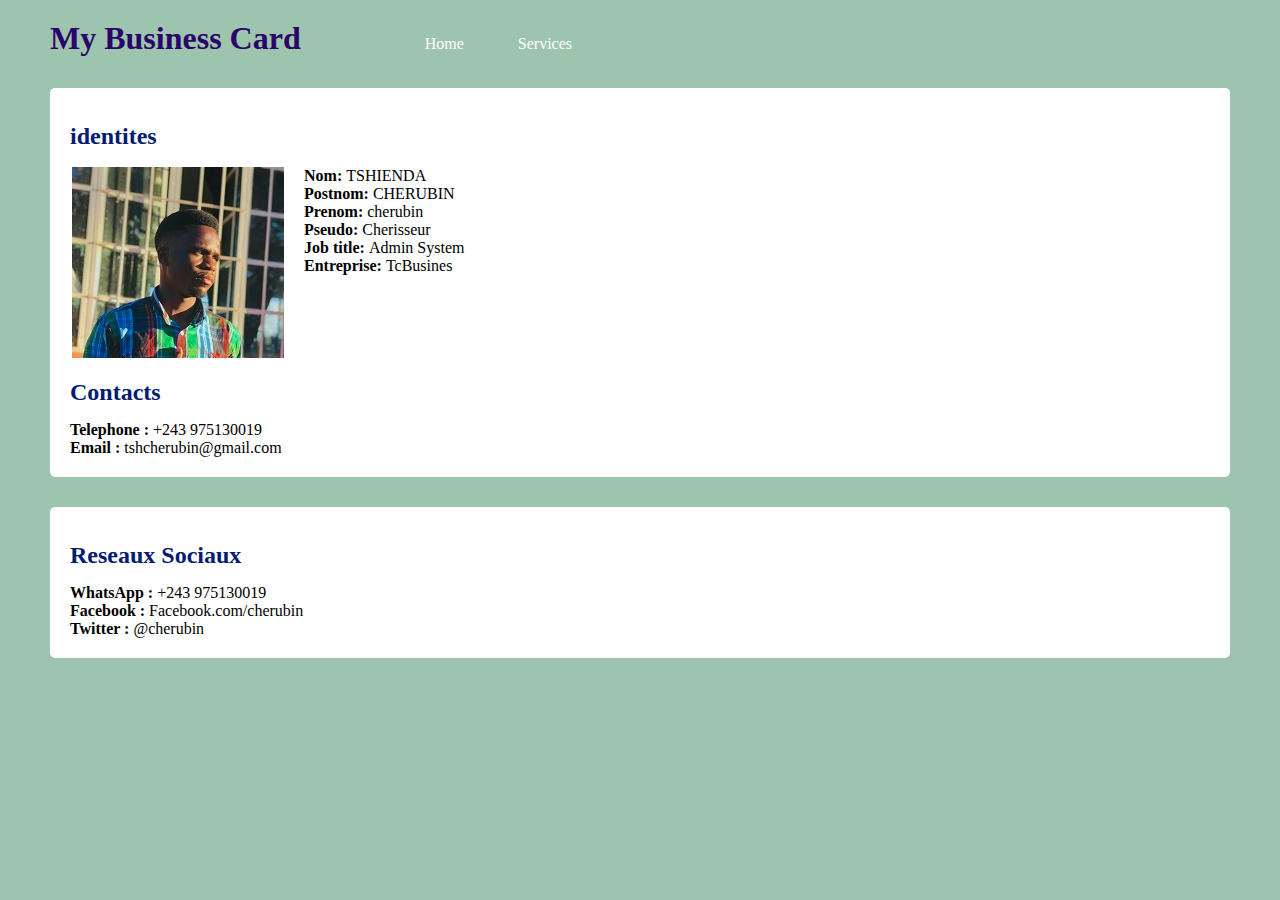
<file: index.html>
<!DOCTYPE html>
<html>

<head>
    <meta charset="UTF-8">
    <meta name="viewport" content="width=device-width, initial-scale=1.0">
    <title>My business Card</title>
    <link rel="stylesheet" href="CSS/style.css">
</head>

<body>
    <h1>My Business Card</h1>
    <div id="menu">
        <a href="index.html">Home</a>
        <a href="services.html">Services</a>
    </div>

    <div id="identites">
        <h2>identites</h2>
        <table>
            <tr>
                <td><img src="Images/profil/cherubin.JPG" alt="cherubin"></td>
                <td>
                    <strong>Nom: </strong>TSHIENDA<br>
                    <strong>Postnom: </strong>CHERUBIN<br>
                    <strong>Prenom: </strong>cherubin<br>
                    <strong>Pseudo: </strong>Cherisseur<br>
                    <strong>Job title: </strong>Admin System<br>
                    <strong>Entreprise: </strong>TcBusines<br>
                </td>
            </tr>
            </table>
            <h2>Contacts</h2>
            <p>
                <strong>Telephone :</strong> +243 975130019<br>
                <strong>Email :</strong> tshcherubin@gmail.com
            </p>
        </div>
        <div id="reseaux">
                <h2>Reseaux Sociaux</h2>
            <p>
                <strong>WhatsApp :</strong> +243 975130019<br>
                <strong>Facebook :</strong> Facebook.com/cherubin <br>
                <strong>Twitter :</strong> @cherubin
            </p>
        </div>
</body>
</html>
</file>
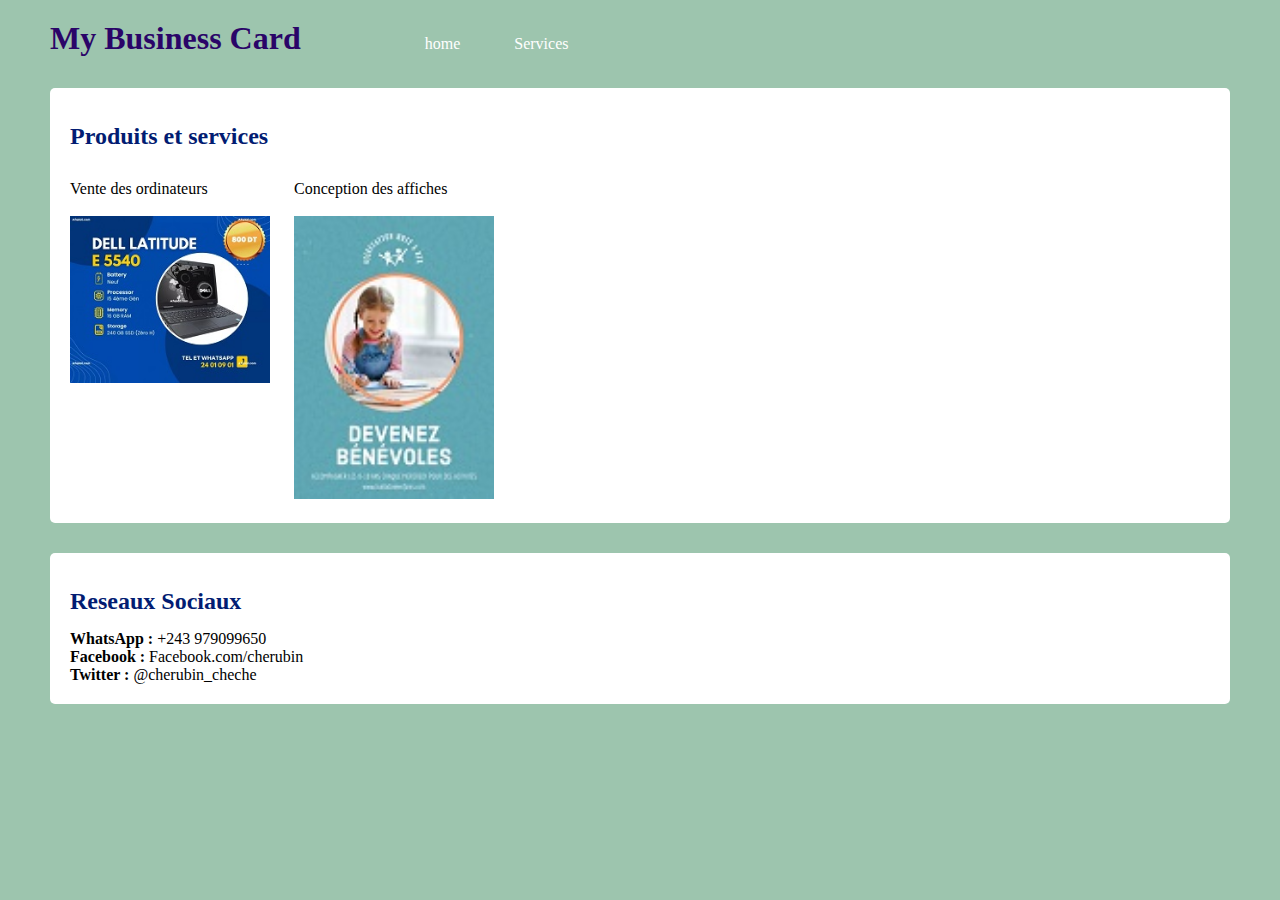
<file: services.html>
<!DOCTYPE html>
<html lang="en">
<head>
    <meta charset="UTF-8">
    <meta name="viewport" content="width=device-width, initial-scale=1.0">
    <title>services</title>
    <link rel="stylesheet" href="CSS/style.css">
</head>
<body>
    <h1>My Business Card</h1>
    <div id="menu">
        <a href="index.html">home</a>
        <a href="services.html">Services</a>
    </div>

    <div id="produits">
        <h2>Produits et services</h2>
        <p>
            Vente des ordinateurs <br><br>
            <img src="Images/services/ordinateur.jpg" alt="ordinateur">
        </p>
        <p>
            Conception des affiches <br><br>
            <img src="Images/services/affiche.jpeg" alt="affiche">
        </p>
    </div>
    <div id="reseaux">
        <h2>Reseaux Sociaux</h2>
    <p>
        <strong>WhatsApp :</strong> +243 979099650 <br>
        <strong>Facebook :</strong> Facebook.com/cherubin <br>
        <strong>Twitter :</strong> @cherubin_cheche
    </p>
    </div>
</body>
</html>
</file>
<file: CSS/style.css>
* {
    padding: 0px;
    margin: 0px;
}
body {
    background-color: rgb(157, 197, 174);
    padding-left: 50px;
    padding-right: 50px;
    padding-bottom: 50px;
    padding-top: 20px;
    font-family: "Century Gothic";
}

h1 {
    color: rgb(42, 4, 104);
}

h1,
#menu {
    display: inline-block;
}
#menu {
    margin-left: 100px;
}
#menu a {
    text-decoration: none;
    display: inline-block;
    margin-right: 10px;
    color: white;
    padding-top: 5px;
    padding-bottom: 5px;
    padding-right: 20px;
    padding-left: 20px;
    border-radius: 2px;
}
#menu a:hover {
    background-color: white;
    color: rgb(2, 28, 114);
}
#identites,
#reseaux,
#produits {
    background-color: white;
    margin-top: 30px;
    margin-bottom: 30px;
    padding: 20px;
    border-radius: 5px;
}
h2 {
    color: rgb(2, 28, 114);
    margin-top: 15px;
    margin-bottom: 15px;
}
td {
    display: inline-block;
    margin-right: 20px;
    vertical-align: top;
}
#produits p {
    display: inline-block;
     margin-right: 20px;
    margin-top: 15px;
    vertical-align: top;
}
#produits p img {
    width: 200px;
}
</file>
